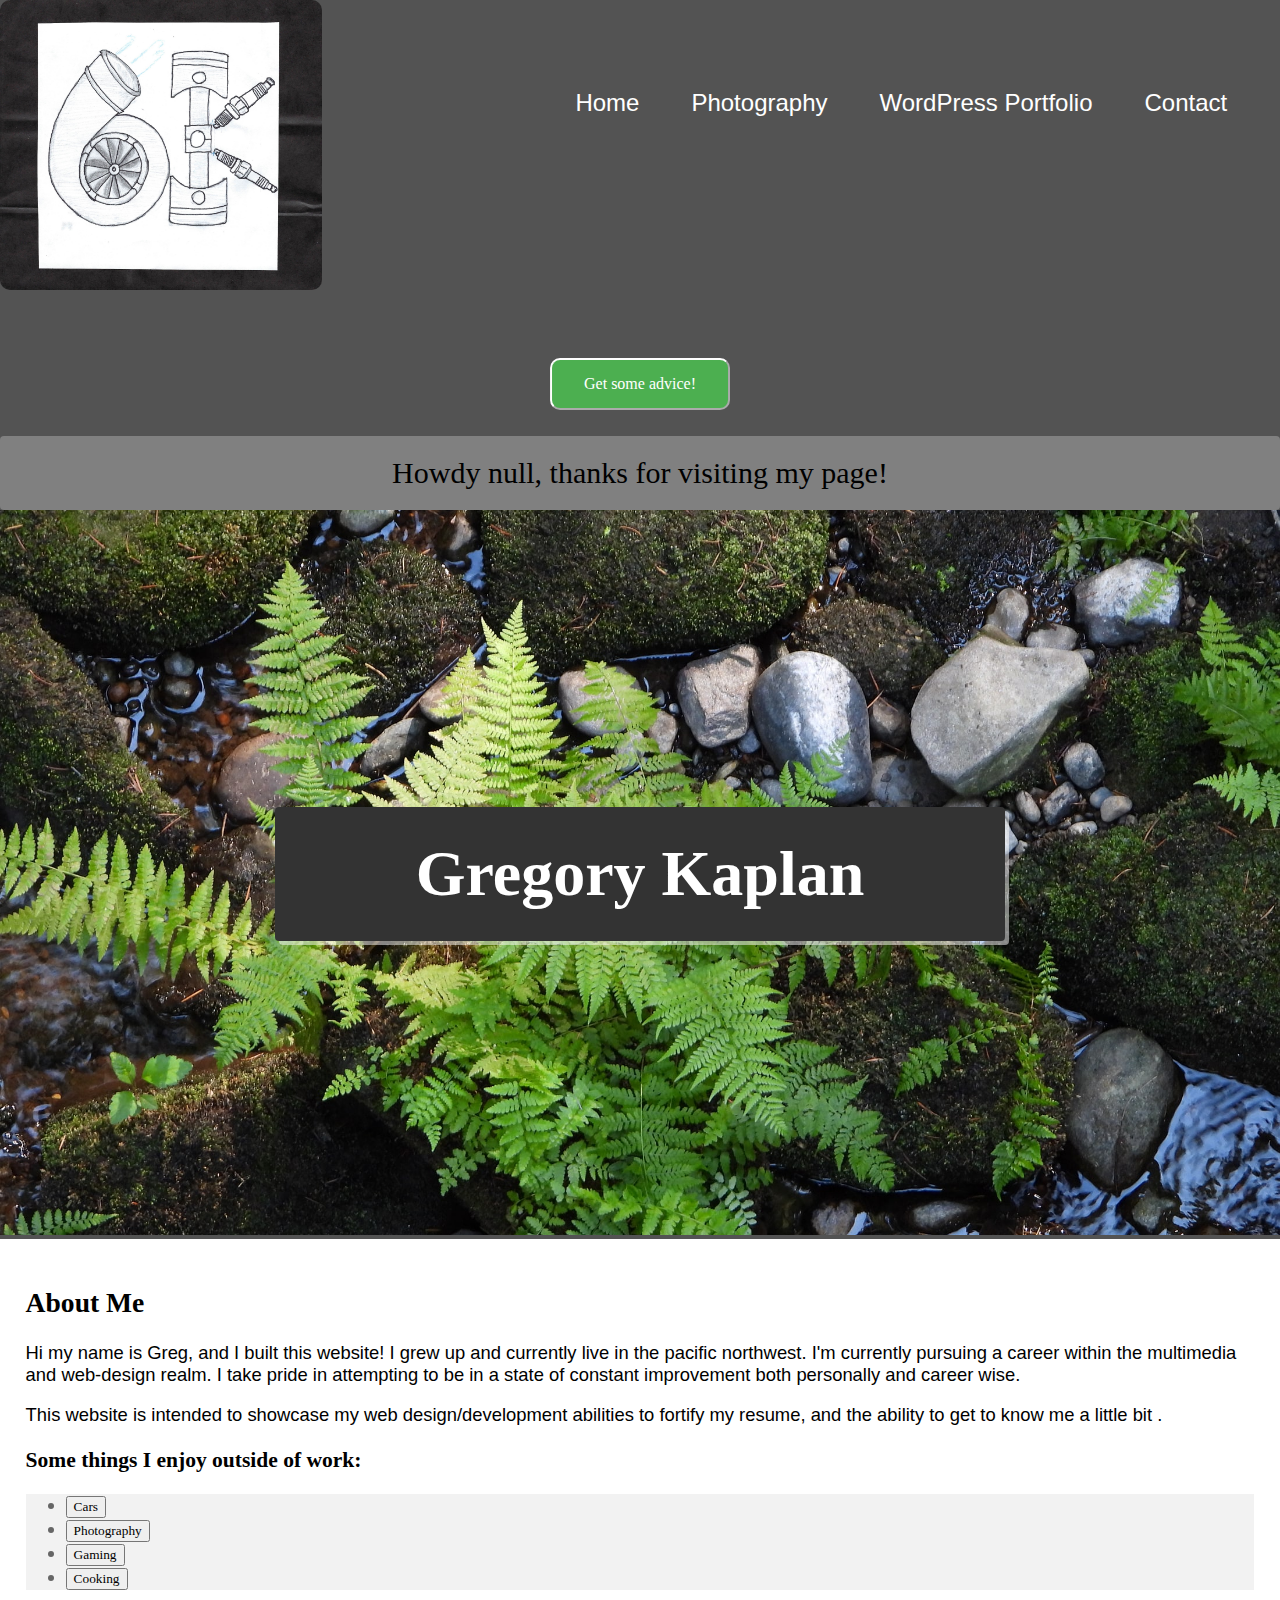
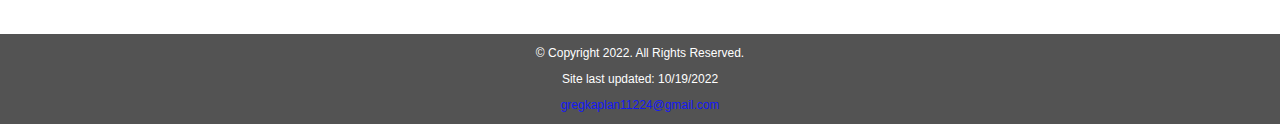
<file: index.html>
<!DOCTYPE html>
<!-- 
	Creator Name: Greg Kaplan
	File Name: index.html
	Today's Date: Nov 7, 2021
 -->
<html lang="en">
<head>
	<title>Greg Kaplan: Home</title>
	<meta charset="utf-8">
    <link rel="stylesheet" href="css/styles.css">
    <meta name="viewport" content="width=device-width, initial-scale=1.0">
    <link href="https://fonts.googleapis.com/css?family=DM+Serif+Display:400iRoboto&display=swap" rel="stylesheet">
    <link rel="shortcut icon" href="images/favicon.png">
</head>
<body>
	<div id="container">

		<header>
			<div class="logo-container">
				<a href="index.html" title="Greg Kaplan">
					<img src="images/logo1.jpg" alt="GK Logo">
				</a>
			</div>
	
			<nav>
				<ul>
					<li><a href="index.html">Home</a></li>  
					<li><a href="photography.html">Photography</a></li>   
					<li><a href="https://gregkaplanmyportfolio.wordpress.com/">WordPress Portfolio</a></li>
					<li><a href="contact.html">Contact</a></li> 
				</ul>
			</nav>
		</header>
		
		<!-- Button Script -->
		<script src="https://www.w3schools.com/lib/w3.js"></script>
		<script>
			function getadvice(){
				w3.getHttpObject("https://api.adviceslip.com/advice",function(data){
					advice=data.slip.advice
					alert(advice)
			});
			}
		</script>
		
		<button id="btn" onclick="getadvice()">Get some advice!</button>
		
		<div id="greeting">
			<div id="content">
				<div id="greeting" class="message">Hello User!</div>
			  </div>
			<script src="greeting.js"></script>
		</div>
		
		<!-- Hero Image -->
		<div id="hero">
			<img src="images/hero-image1-min.jpg" alt="ferns">
			<div class="text-content"><h1>Gregory Kaplan</h1></div>
		
		</div>

		<!-- Use the main area to add the main content to the webpage -->
		<main>
			
			<div>
					<h2>About Me</h2>
					<p class="intro">Hi my name is Greg, and I built this website! I grew up and currently live in the pacific northwest. I'm currently pursuing a career within the multimedia and web-design realm. I take pride in attempting to be in a state of constant improvement both personally and career wise. </p>
					<p>This website is intended to showcase my web design/development abilities to fortify my resume, and the ability to get to know me a little bit .</p>
					<h3> Some things I enjoy outside of work:</h3>
					<section class="page">
							<ul class="menu">
							<li> 
								<button class="accordion-control">Cars</button>
								<div class="accordion-panel" style="display: none;">
								<p>I have always loved <strong>cars</strong>. Growing up I had a large hot wheel collection I would play with for hours on end, and dreampt of having some of my own real automobiles someday. Now as a young adult, cars and the car culture are a huge part of my life, currently having 3 vehicles myself. These include a: <strong>1998 Honda Magna</strong>, <strong>2011 VW Jetta Sportwagon TDI</strong>, and a <strong>2005 Pontiac GTO.</strong></p>
								</div>
							</li>
							<li>
								<button class="accordion-control">Photography</button>
								<div class="accordion-panel" style="display: none;">
								<p>For as long as I can remember I've had an appreciation for great <strong>photography</strong>, photo editing, and the equipment necessary for both. I've also always had an eye for producing great photos. It wasn't until a few years ago when I saw a superzoom video from a <strong>Nikon P1000</strong> that I was seriously contemplating purchasing one. In 2021 I finally made the purchase when I was enrolled in a photography class and needed a DSLR camera. Review my <strong>"Photography"</strong> page to see some of my past shots.</p>
								</div>
							</li>
							<li>
								<button class="accordion-control">Gaming</button>
								<div class="accordion-panel" style="display: none;">
								<p>Through the course of my life, I've truly been able to experience the evolution of <strong>video gaming.</strong> The first consoles I remember playing as a kid were: <strong>Atari</strong>, <strong>N-64</strong>, and the <strong>PS1</strong>. Throughout the years I've collected, or have played on just about every console available to the consumer market. If I have extra free time throughout the course of my busy days, I play online with freinds primarily on <strong>X-box</strong>, and <strong>PC</strong>.</p>
								</div>
							</li>
							<li>
								<button class="accordion-control">Cooking</button>
								<div class="accordion-panel" style="display: none;">
								<p>As I've become older and more knowledgeable, I've realized the importance of healthy living and eating. A huge and widely overlooked aspect that helps people live healthily, is the ability to <strong>cook</strong>. I fell in love with cooking after I made my first pot of the Olive Garden copycat <strong>"Zuppa Toscana"</strong> in a highschool cooking class. It amazed me how flavorful and savory this creamy soup was, and that I had the ability to sucessfully produce the dish. That same feeling still encourages me to make new dishes to this day. A couple of my current staples include <strong>chef salads</strong>, and <strong>garlicky wild-caught sockeye salmon.</strong> The wide spectrum of cooking has also peaked my interest and skill in other areas such as <strong>quality cutlery</strong> (blade smithing, blade sharpening techniques, honing, metallurgy, etc), <strong>modern and antique kitchen appliances</strong>, etc. </p>
								</div>
							</li>
							</ul>
						</section>
					<script src="jquerylibrary.js"></script>
					<script src="accordion.js"></script>
					<script>
						$('.menu').accordion(500);
					</script>
			</div>
			
		</main>
		
		<footer>
			<p>&copy; Copyright 2022. All Rights Reserved.</p>
			<p>Site last updated: 10/19/2022</p>
			<p><a href="mailto:gregkaplan11224@gmail.com">gregkaplan11224@gmail.com</a></p>
		</footer>
	</div>
</body>
</html>
</file>
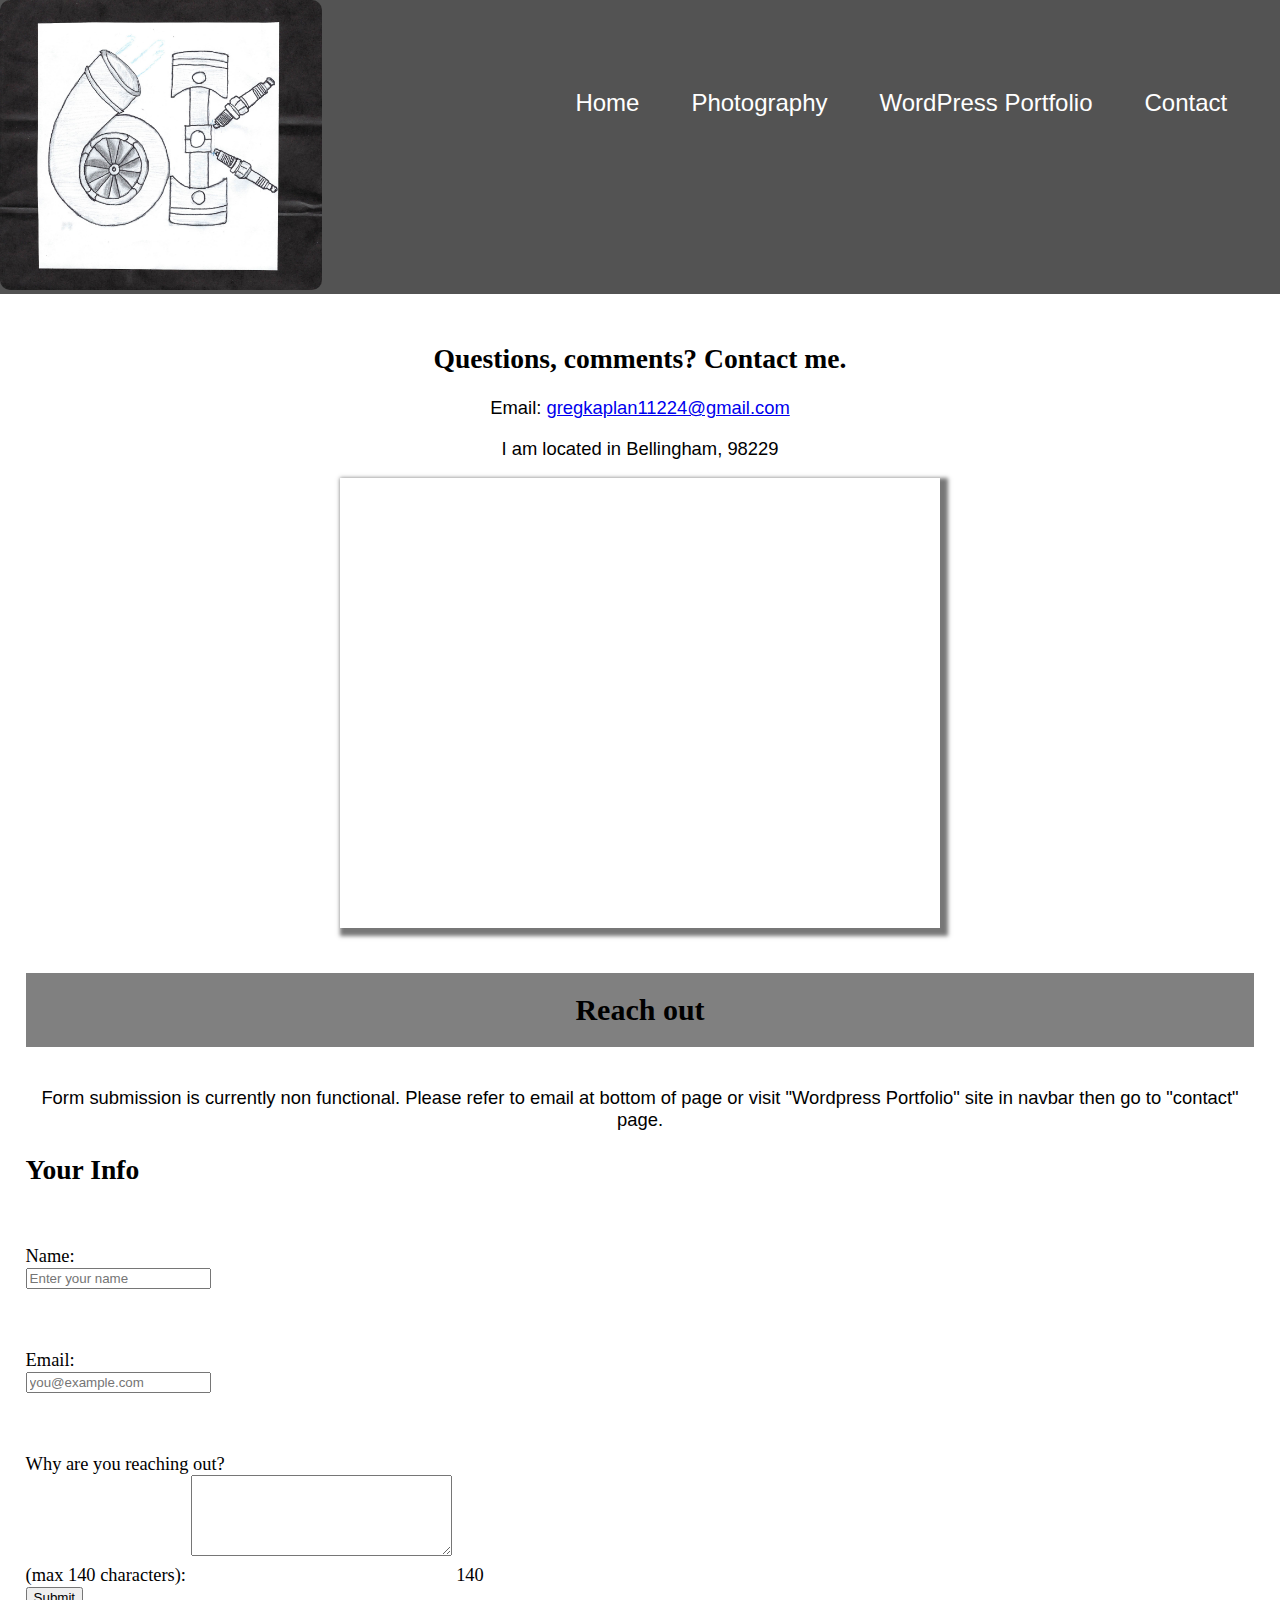
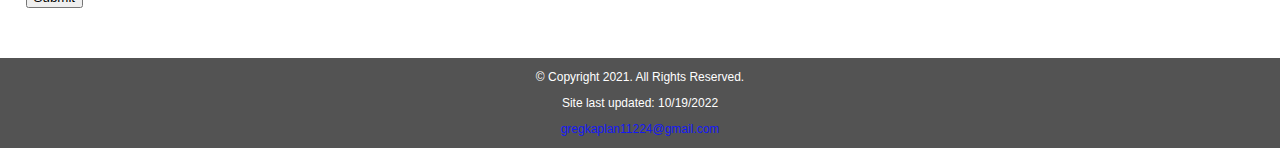
<file: contact.html>
<!DOCTYPE html>
<!-- 
	Student Name: Greg Kaplan
	File Name: contact.html
	Today's Date: Nov. 6, 2021
 -->
<html lang="en">
<head>
	<title>Greg Kaplan: Contact</title>
	<meta charset="utf-8">
    <link rel="stylesheet" href="css/styles.css">
    <meta name="viewport" content="width=device-width, initial-scale=1.0">
    <link href="https://fonts.googleapis.com/css?family=DM+Serif+Display:400iRoboto&display=swap" rel="stylesheet">
    <link rel="shortcut icon" href="images/favicon.png">

</head>
<body>
	<header>
		<div class="logo-container">
			<a href="index.html" title="Greg Kaplan">
				<img src="images/logo1.jpg" alt="GK Logo">
			</a>
		</div>
		
		<nav>
			<ul>
				<li><a href="index.html">Home</a></li>  
				<li><a href="photography.html">Photography</a></li>  
				<li><a href="https://gregkaplanmyportfolio.wordpress.com/">WordPress Portfolio</a></li> 
				<li><a href="contact.html">Contact</a></li>    
			</ul>
		</nav>
	</header>

	<!-- Use the main area to add the main content to the webpage -->
	<main>
        
        <div id="contact">
            
            <h2>Questions, comments? Contact me.</h2>
            <p class="tel-link mobile"><a href="tel:3605405069">(360) 540-5069</a></p>
            <p>Email: <a href="mailto:gregkaplan11224@gmail.com" class="email-link">gregkaplan11224@gmail.com</a></p>
            <p>I am located in Bellingham, 98229</p>
			
            <iframe src="https://www.google.com/maps/embed?pb=!1m18!1m12!1m3!1d84175.92705261867!2d-122.53134964586351!3d48.75329077892688!2m3!1f0!2f0!3f0!3m2!1i1024!2i768!4f13.1!3m3!1m2!1s0x5485962ef2458717%3A0xd57a9ca9cd39e0f0!2sBellingham%2C%20WA!5e0!3m2!1sen!2sus!4v1636314832098!5m2!1sen!2sus" width="600" height="450" style="border:0;" allowfullscreen="" loading="lazy" class="map"></iframe>
			
        </div>
		<div class="container">
			<form method="post" action="/register" name="register" novalidate="">
			 
				<h4 class="welcome">Reach out</h4>
				<center><p>Form submission is currently non functional. Please refer to email at bottom of page or visit "Wordpress Portfolio" site in navbar then go to "contact" page.</p></center>
			  </div>
			  
				<h2>Your Info</h2>
				  <div class="name">
					<label for="name" class="required">Name:</label>
					<input type="text" placeholder="Enter your name" name="name" id="name" required="" title="Please enter your name">
				  </div>
				  <div class="email">
					<label for="email" class="required">Email:</label>
					<input type="email" placeholder="you@example.com" name="email" id="email" required="">
				  </div>
				
			  </div>

				<div class="bio">
					<label for="bio">Why are you reaching out?</label>(max 140 characters):</label>
					<textarea name="bio" id="bio" rows="5" cols="30"></textarea>
					<span id="bio-count" class="hide">140</span>
				</div>
				<div class="register"><input type="submit" value="Submit"></div>
			</form>
		  </div>
		<script src="library v1.9.1.js"></script>
		<script src="library v1.10.3.js"></script>
		<script src="utilities.js"></script>
		<script src="placeholder.js"></script>
		<script src="password.js"></script>
		<script src="validate.js"></script>
		<script src="bio.js"></script>
		<!--
		<div id="form">
			<h2>Complete the form below and I will contact you.</h2>
			<form class="form-grid">
				<fieldset>
					<legend>Your Information</legend>
					<label for="fName">First Name:</label> 
					<input type="text" name="fName" id="fName">
					
					<label for="lName">Last Name:</label> 
					<input type="text" name="lName" id="lName"> 
					
					<label for="email">Email:</label> 
					<input type="email" name="email" id="email"> 
					
					<label for="phone">Phone:</label> 
					<input type="tel" id="phone" name="phone">
				</fieldset>

				<fieldset>
					<legend>Interest</legend>
					<p>I am interested in:</p>
					<label for="photography"><input type="checkbox" name="interest" id="photography" value="Photography">Photography</label>
					<label for="website"><input type="checkbox" name="interest" id="website" value="Website">Website</label>
					<label for="non-destructive-testing"><input type="checkbox" name="interest" id="non-destructive- testing" value="Non-destructive testing">Non-destructive testing</label>
					<label for="other"><input type="checkbox" name="interest" id="other" value="Other">Other</label>
				</fieldset>
				
				<input type="submit" id="submit" value ="Submit" class="btn">
			</form>
		</div>
		-->
	</main>
	<footer>
		<p>&copy; Copyright 2021. All Rights Reserved.</p>
		<p>Site last updated: 10/19/2022</p>
		<p><a href="mailto:gregkaplan11224@gmail.com">gregkaplan11224@gmail.com</a></p>
	</footer>	
</body>
</html>
</file>
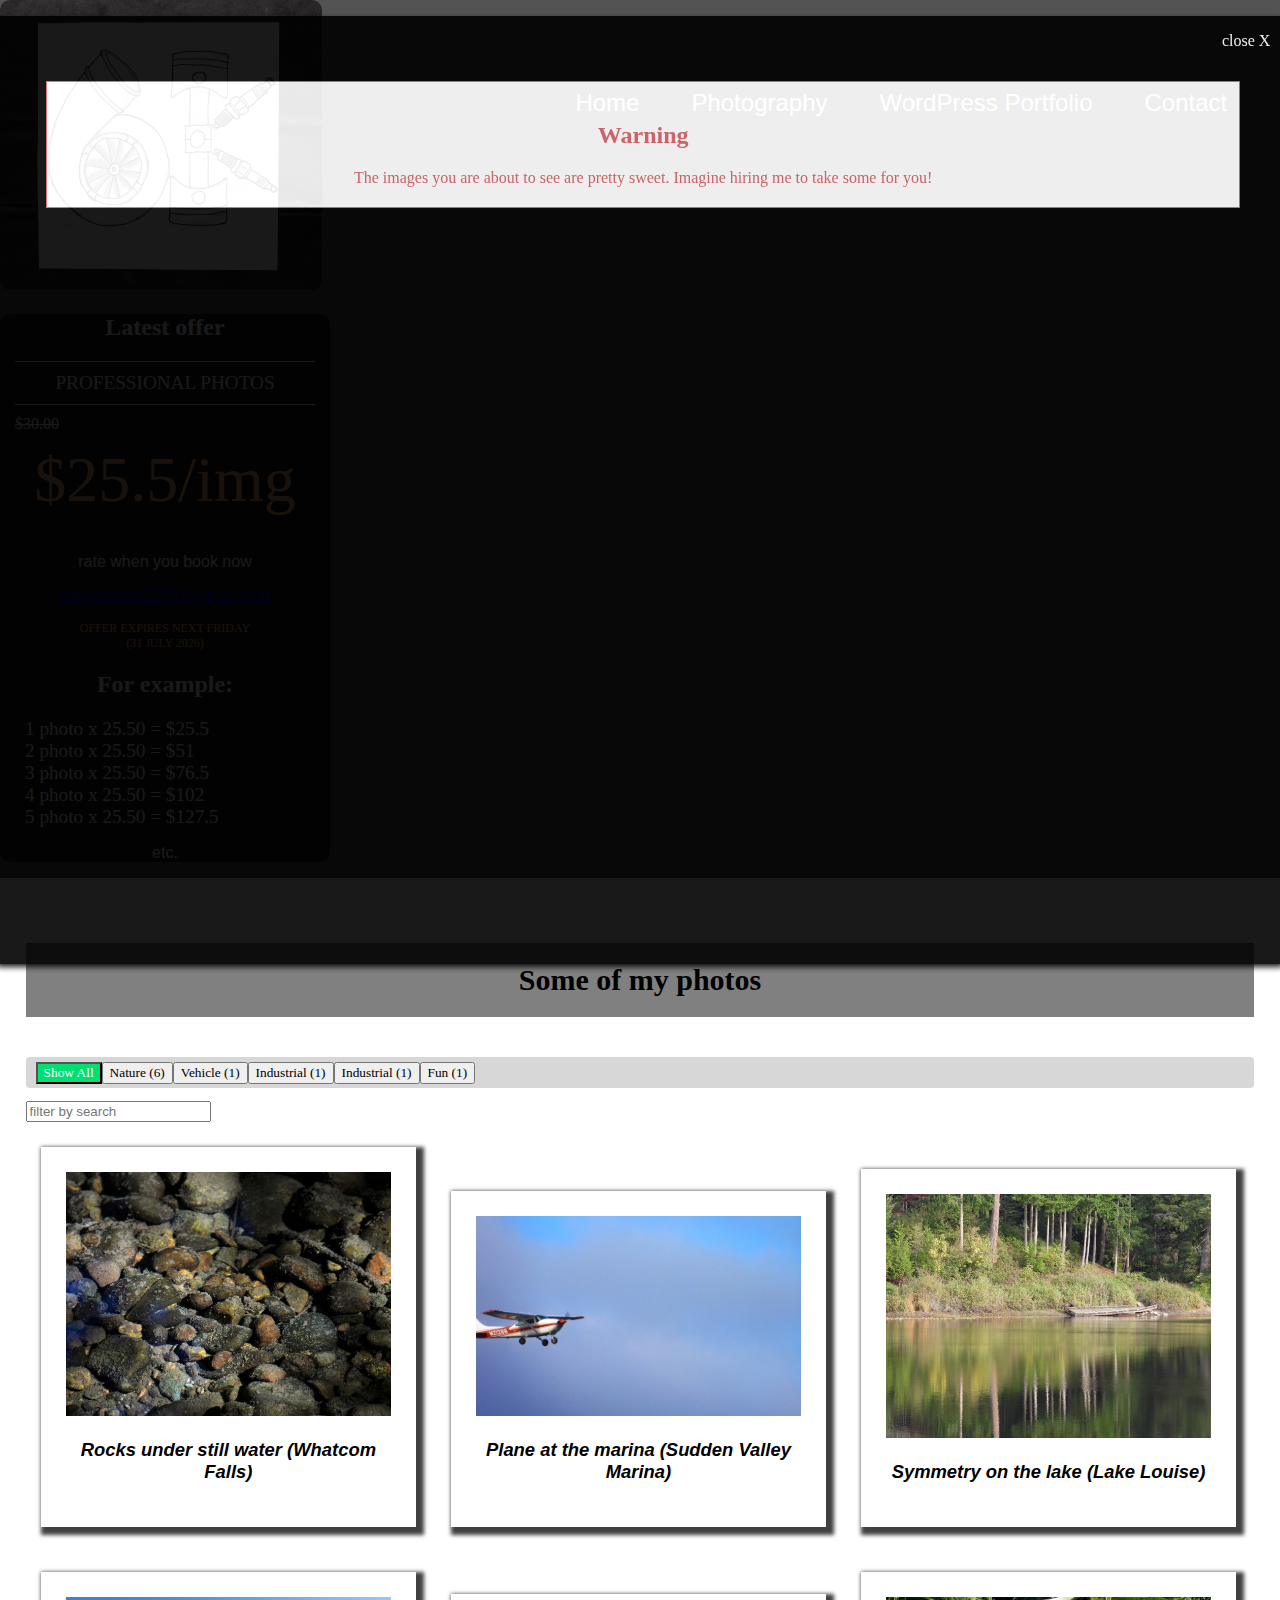
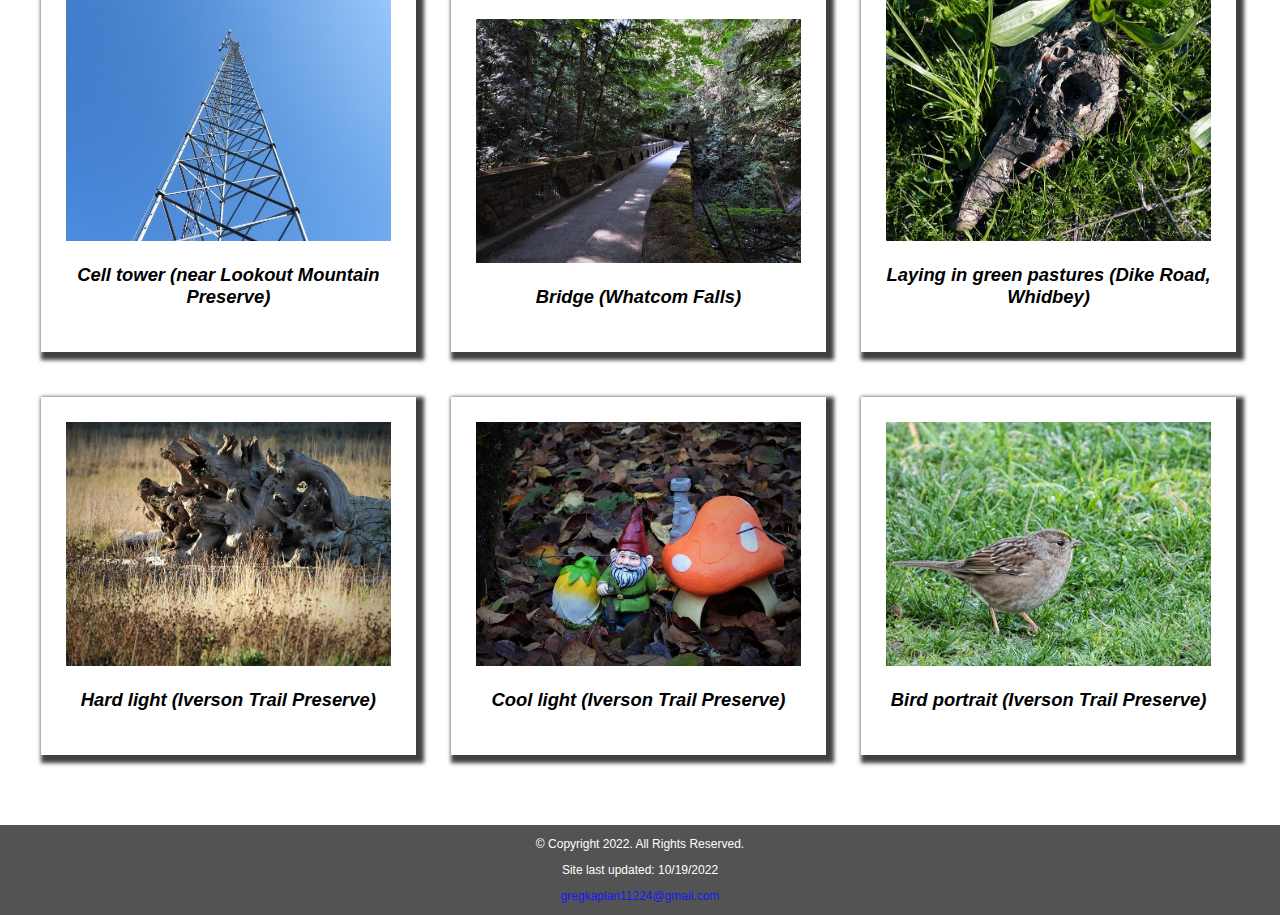
<file: photography.html>
<!DOCTYPE html>
<!-- 
	Student Name: Greg Kaplan
	File Name: template.html
	Today's Date: Nov 9, 2021
 -->
<html lang="en">
<head>
	<title>Greg Kaplan: Photography</title>
	<meta charset="utf-8">
    <link rel="stylesheet" href="css/styles.css">
    <meta name="viewport" content="width=device-width, initial-scale=1.0">
    <link href="https://fonts.googleapis.com/css?family=DM+Serif+Display:400iRoboto&display=swap" rel="stylesheet">
    <link rel="shortcut icon" href="images/favicon.png">
    <link rel="preconnect" href="https://fonts.googleapis.com">
    <link rel="preconnect" href="https://fonts.gstatic.com" crossorigin>
    <link href="https://fonts.googleapis.com/css2?family=Oswald:wght@300&display=swap" rel="stylesheet">
</head>

<body>

	<header>
		<div class="logo-container">
            <a href="index.html" title="Greg Kaplan">
                <img src="images/logo1.jpg" alt="GK Logo">
            </a>
        </div>
        
        <nav>
            <ul>
                <li><a href="index.html">Home</a></li>  
                <li><a href="photography.html">Photography</a></li> 
                <li><a href="https://gregkaplanmyportfolio.wordpress.com/">WordPress Portfolio</a></li>  
                <li><a href="contact.html">Contact</a></li>    
            </ul>
        </nav>
        
        </header>
        <div id="info">
            <h2>Latest offer</h2>
            <div id="hotelName">Professional photos</div>
            <div id="roomRate">$30</div>
            <div id="specialRate">$25/Img</div>
            <p>rate when you book now</p>
            <p><a href="mailto:gregkaplan11224@gmail.com">gregkaplan11224@gmail.com</a></p>
            <div id="offerEnds">Offer expires next Saturday <br>(16 July 2022)</div>
            <script src="offerexpires.js"></script>
            <h2>For example:</h2>
            
            <section id="answer"></section>
            <script src="loop.js"></script>
            <p>etc.</p>
        </div>
        
        <script src="click.js"></script>
        <script src="jquerylibrary.js"></script>
        
        
        <!-- Use the main area to add the main content to the webpage -->
	<main>
        <h4>Some of my photos</h4>
        <div id="buttons"></div>
        <div id="search">
            <input type="text" placeholder="filter by search" id="filter-search">
        </div>
        <div id="gallery">
            <div class="image" data-tags="Nature"><img alt="rocks" src="images/rockssmall-min.jpg"><p>Rocks under still water (Whatcom Falls)</p></div>
            <div class="image" data-tags="Vehicle"><img alt="plane" src="images/planesmall-min.jpg"><p>Plane at the marina (Sudden Valley Marina)</p></div>
            <div class="image" data-tags="Nature"><img alt="symmetry" src="images/symmetrysmall-min.JPG" ><p>Symmetry on the lake (Lake Louise)</p></div>
            <div class="image" data-tags="Industrial"><img alt="tower" src="images/tower-small-min.JPG"><p>Cell tower (near Lookout Mountain Preserve)</p></div>
            <div class="image" data-tags="Nature, Industrial"><img alt="whatcomfall" src="images/whatcomfall-small-min.jpg"><p>Bridge (Whatcom Falls)</p></div>
            <div class="image" data-tags="Nature"><img alt="death" src="images/death1-min.jpg"><p>Laying in green pastures (Dike Road, Whidbey)</p></div>
            <div class="image" data-tags="Nature"><img alt="hard light" src="images/hardlight1-min.jpg"><p>Hard light (Iverson Trail Preserve)</p></div>
            <div class="image" data-tags="Fun"><img alt="hobbit trail" src="images/hobbittrail-small-min.jpg"><p>Cool light (Iverson Trail Preserve)</p></div>
            <div class="image" data-tags="Nature"><img alt="bird" src="images/birdportrait1-min.jpg"><p> Bird portrait (Iverson Trail Preserve)</p></div>
        </div>
	</main>
    <script src="search.js"></script>
    
	
	<footer>
		<p>&copy; Copyright 2022. All Rights Reserved.</p>
        <p>Site last updated: 10/19/2022</p>
		<p><a href="mailto:gregkaplan11224@gmail.com">gregkaplan11224@gmail.com</a></p>
	</footer>
	
</body>
<script src="tagged.js"></script>

</html>
</file>
<file: css/styles.css>
/*
Author: Gregory Kaplan
Date:11/7/2021
File Name: styles.css
*/

/* CSS Reset */
body, header, nav, main, footer, h1, div, img, ul, figure, figcaption, section, article, aside {
  margin: 0;
  padding: 0;
  border: 0;
}

/* Style rules for body and images */
body {
  background-color: rgb(83, 83, 83);
  /* padding-top: 290px; */
}

img {
  /* max-width: 100%; */
  /* display: block; */
  /* min-height: 400px; */
  /* object-fit: cover; */
}
/* Style rules for mobile viewport */

/* Style rule for header */
header {
  top: 0;
  /* background-color: rgb(0, 0, 0); */
  /* height: 190px; */
}

h1 {
  color: rgb(255, 255, 255);
}

h4 {
  color: #000;
  text-align: center;
  font-size: 30px;
  padding-block: 20px;
  background-color: grey;
}

header img {
  margin: 0 auto 0 0;
  height: 100%;
  max-height: 290px;
  border-radius: 10px;
}

#greeting {
  margin: 0 auto 0 0;
  height: 100%;
  max-height: 290px;
  color: #000;
  text-align: center;
  font-size: 30px;
  padding-block: 20px;
  background-color: grey;
  border-radius: 4px;
}

/* Style for rules for navigation area */
nav {
  padding: 1%;
  margin-bottom: 1%;
}

nav ul {
  list-style-type: none;
  text-align: center;
}

nav li {
  font-size: 1.5em;
  font-family: 'Francois One', sans-serif;
  border-top: 1px solid #fff;
}

nav li:first-child {
  border-top: none;
}

nav li a {
  display: block;
  color: #fff;
  padding: 0.5em 1em;
  text-decoration: none;
}

#hero {
  position: relative;
}

#hero img {
  max-height: 725px;
  object-fit: cover;
  width: 100%;
  min-height: 425px;
}

#hero .text-content {
  position: absolute;
  top: 50%;
  left: 50%;
  border-radius: 4px;
  background-color: #333;
  color: #fff;
  transform: translate(-50%, -50%);
  font-size: 32px;
  padding: 30px 45px;
  max-width: 640px;
  width: calc(100% - 120px);
  text-align: center;
  box-shadow: 4px 4px 0 rgb(255 255 255 / 50%);
}

#btn {
  background-color: #4CAF50; /* Green */
  border-color: white;
  color: white;
  padding: 15px 32px;
  text-align: center;
  text-decoration: none;
  font-size: 16px;
  border-radius: 10px;
  position: relative;
  top: 50%;
  left: 50%;
  transform: translate(-50%, -50%);
  margin-top: 7%;
}

#btn:hover {
  color: #000;
  background-color: #fff;
  border-color: #000;
}

.accordion, .menu {
  background-color: #f2f2f2;
  color: #666;
  margin: 0;
  padding: 0;
  overflow: auto;
}

.menu {
  display: block;
  list-style-type: disc;
  margin-block-start: 1em;
  margin-block-end: 1em;
  margin-inline-start: 0px;
  margin-inline-end: 0px;
  padding-inline-start: 40px;
}

body, button {
  font-family: 'Jacques Francois', serif;
}

.accordion-control:hover {
  color: #000;
  background-color: #fff;
  border-color: rgb(0, 141, 63);
}

/*Style for "offer expires"*/

#info {
  background-color: #1e1b1e;
  color: #fff;
  width: 300px;
  padding: 0 15px;
  text-align: center;
  min-height: 100%;
  position: relative, calc(100);
  top: 0;
  border-radius: 10px;
}

#note {
  color: #fff;
  background-color: #000;
  opacity: 0.9;
  box-shadow: -3px 3px 6px #000;
  padding: 1em 1em 2em 1em;
  height: 100%;
  width: 98%;
  position: fixed;
  top: 1em;
  left: 0;
}

#note a {
  text-decoration: none;
  color: #fff;
}

#note .header + div {
  background: rgb(255, 255, 255);
  background: rgba(255, 255, 255, 1);
  position: relative;
  text-align: center;
  top: 1px;
  color: #d7666b;
  padding: 20px;
  margin: 30px;
  border: 1px solid #d7666b;
}

#note .header {
  text-align: right;
  background-color: #000;
  border: none;
  padding: 0 0 0 10px;
}

#answer {
  background-color: #1e1b1e;
  color: #fff;
  width: 250px;
  padding: 0 10px;
  text-align: left;
  min-height: 100%;
  position: relative;
  top: 0;
  border-radius: 10px;
  font-size: 120%;
  font-family: 'Wellfleet', times, serif;
 
}
#hotelName {
  text-transform: uppercase;
  text-align: center;
  font-size: 120%;
  margin-top: 10px;
  border-top: 1px solid #fff;
  border-bottom: 1px solid #fff;
  padding: 10px 0;
}
#roomRate {
  text-decoration: line-through;
  display: inline-block;
  float: left;
  padding-top: 10px;
}
#specialRate {
  font-size: 400%;
  color: #ffb87a;
  display: inline-block;
  padding: 10px 0 20px 0;
  margin: 0;
}
p {
  display: block;
  margin-block-start: 1em;
  margin-block-end: 1em;
  margin-inline-start: 0px;
  margin-inline-end: 0px;
}
#offerEnds {
  text-transform: uppercase;
  color: #ffb87a;
  font-size: 75%;
}

/* Photo filter */

button:hover, button.active {
  background-color: #00e070;
  color: #fff;
  cursor: pointer;
  appearance: auto;
}

#buttons {
  background-color: #d7d7d7;
  border: none;
  padding: 3px 10px 4px 10px;
  border-radius: 4px;
  color: #333;
  font-family: 'Karla', sans-serif;
  font-size: 100%;
  margin-bottom: 1%;
}

span.error {
  padding-top: 1px;
  margin-top: -1.4em;
  margin-bottom: 1.4em;
  display: block;
  padding-left: 20px;
  color: #242424;
  background-image: url(https://www.javascriptbook.com/code/c13/img/icon-warning.png);
  background-position: left 3px;
  background-repeat: no-repeat;
}

.pass {
  background-image: url(https://www.javascriptbook.com/code/c13/img/tick.png);
}

textarea + span.error, #bio-count {
  margin: 0;
}

@media screen and (max-width: 640px) {
  #hero .text-content {
    font-size: 24px;
    
  }
}

/* Show mobile class, hide tablet-desktop class */
.mobile {
  display: block;
}   

.tablet-desktop {
  display: none;
}

/* Style rules for main content */
p {
  font-family: Arial, sans-serif;
}

.intro, li {
  font-family: Helvetica, sans-serif;
}

li { 
  font-family: Arial, sans-serif; 
}

main {
  background-color: #ffff;
  padding: 2%;
  font-size: 1.15em;
  font-family: 'Roboto Slab', serif;
}

.mobile h3 {
  text-shadow: 5px 5px 8px #ccc;
}

.tel-link {
  background-color: #404040;
  padding: 2%;
  margin: 0 auto;
  width: 80%;
  text-align: center;
  border-radius: 5px;
}

.tel-link a {
  color: #fff;
  text-decoration: none;
  font-size: 1.5em;
  display: block;
}

.action {
  font-size: 1.35em;
  color: #666600;
  font-weight: bold;
  text-shadow: 5px 5px 8px #ccc;
}

.frame {
  position: relative;
  max-width: 450px;
  margin: 2% auto;
}

.pic-text {
  position: relative;
  bottom: 0;
  background: rgba(0, 0, 0, 0.5);
  color: #fff;
  width: 100%;
  padding: 20px;
  text-align: center;
  font-family: Verdana, Arial, sans-serif; 
  font-size: 1.5em; 
  font-weight: bold;
  
}
.round {
  border-radius: 8px;
}

.external-link {
  color: #666600;
  font-weight: bold;
  text-decoration: none;
}

#contact {
  text-align: center;
}

#contact .contact-email-link {
  color: #666600;
  text-decoration: none;
}

.map {
  border: 20px solid #000;
  width: 80%;
  height: 50%;
}

#form {
  margin-top: 2%;
  background-color: #f2f2f2;
  padding: 2%;
}

#form h2 {
  text-align: center;
}

#gallery {
  width: 100%;
}

#gallery .image {
  display: inline-block;
  min-width: calc(33% - 80px);
  width: 250px;
  padding: 25px;
  margin: 0px 15px 45px 15px;
  font-weight: bolder;
  font-style: italic;
  box-shadow:#404040 4px 4px 4px 4px;
  text-align: center;
}

#gallery .image img {
  width: 100%;
}

/* Style rules for form elements */
fieldset, input, select, textarea {
  margin-bottom: 2%;
}

fieldset legend {
  font-weight: bold;
  font-size: 1.25em;
}

label {
  display: block;
  padding-top: 3%;
}

form #submit {
  margin: 0 auto;
  border: none;
  display: block;
  padding: 2%;
  background-color: #b3b3b3;
  font-size: 1em;
  border-radius: 10px;
}
/* Style rules for footer content */
footer p {
  font-size: 0.75em;
  text-align: center;
  color: #fff;
  padding: 0 1em;
}

footer p a {
  color: rgb(21, 25, 247);
  text-decoration: none;
}

/* Media Query for Tablet Viewport */
@media screen and (min-width: 630px), print {
  
  /* Tablet Viewport: Show tablet-desktop class, hide mobile class */
  .tablet-desktop {
    display: block;
  }
  
  .mobile {
    display: none;
  }
  
  /* Tablet Viewport: Style rule for header */
  header { 
    padding-bottom: 2%;
  }
  
  /* Tablet Viewport: Style rules for nav area */
  nav li {
    border-top: none;
    display: inline-block;
    border-right: 1px solid #fff;
  }
  
  nav li:last-child {
    border-right: none;
  }
  
  nav li a {
    padding: 0.1em 0.75em;
  }
  
  /* Tablet Viewport: Style rules for main content area */
  main ul {
    margin: 0 0 4% 10%;
  }
  
  .grid {
    display: grid;
    grid-template-columns: auto auto auto;
    grid-gap: 20px;
  }
  
  .pic-text {
    font-size: 1em;
    padding: 10px;
  }
  
  aside {
    text-align: center;
    font-style: italic;
    font-weight: bold;
    padding: 2%;
    background-color: rgba(204, 204, 204, 0.5);
    box-shadow:5px 5px 8px #000;
    text-shadow: 5px 5px 5px #b3b3b3; 
    border-radius: 0 15px; 
  }
  
  .grid-item4 {
    grid-column: 1 / span 3;
  }
  
  #exercises {
    border-top: 1px solid #000;
    border-bottom: 1px solid #000;
    background: linear-gradient(to right, #ccc, #fff);
    background-color: #f2f2f2;
    padding: 1% 2%;
  }
  
  .tel-num {
    font-size: 1.25em;
  }
  
  .map {
    width: 600px;
    height: 450px;
    box-shadow:#404040b6 4px 4px 4px 4px;
  }

  #btn .mobile {
    left: 39%;
    padding-top: 100px;
  }
  
  /* Tablet Viewport: Style rules for table */
  table {
    border: 1px solid #000;
    border-collapse: collapse;
    margin: 0 auto;
    width: 100%;
  }
  
  caption {
    font-size: 1.5em;
    font-weight: bold;
    padding: 1%;
  }
  
  th, td {
    border: 1px solid #000;
    padding: 2%;
  }
  
  th {
    background-color: #000; 
    color: #fff;
    font-size: 1.15em;
  }
  
  tr:nth-child(odd) {
    background-color: #ccc;
  }
  
  /* Tablet Viewport: Style rule for form element */
  form { 
    width: 70%;
    margin: 0 auto;
  }
  
  /* Media Query for Desktop Viewport */
  @media screen and (min-width: 1015px), print {
    
    /* Desktop Viewport: Style rule for header */
    header {
      /* width: 25%; */
      /* float: left; */
      display: flex;
      padding-bottom: 0;
      justify-content: space-between;
    }
    
    /* Desktop Viewport: Style rules for nav area */
    nav {
      /* float: right; */
      /* width: 70%; */
      margin: 4em 1em 0 0;
    }
    
    nav ul {
      /* text-align: right; */
    }
    
    nav li {
      border: none;
    }
    
    nav li a {
      padding: 0.5em 1em;
    }
    
    nav li a:hover {
      color: #000;
      background-color: #fff;
    }
    
    /* Desktop Viewport: Style Rules for main content */
    main {
      clear: left;
    }
    
    main h1 {
      font-size: 1.8em;
    }
    
    .pic-text {
      font-size: 1.5em;
      padding: 20px;
    }
    
    .frame {
      opacity: 0.9;
    }
    
    .frame:hover {
      opacity: 1;
      box-shadow: 8px 8px 10px #808080;
    }
    
    #weights, #cardio, #training {
      width: 29%;
      float: left;
      margin: 0 2%;
    }
    
    #exercises {
      clear: left;
    }
    
    /* Desktop Viewport: Style rules for form elements */
    form {
      width: auto;
    }
    
    .form-grid {
      display: grid;
      grid-template-columns: auto auto auto;
      grid-gap: 20px;
    } 
    
    .btn {
      grid-column: 1 / span 3;
    }
    
  }
  
  /* Media Query for Large Desktop Viewports */
  @media screen and (min-width: 1921px) {
    
    #container {
      width: 1920px;
      margin: 0 auto;
    }
    
    table {
      width: 80%;
    }
    
    
    
  }
  
  /* Media Query for Print */
  @media print {
    body {
      background-color: #fff;
      color: #000;
    }
  }
}
</file>
